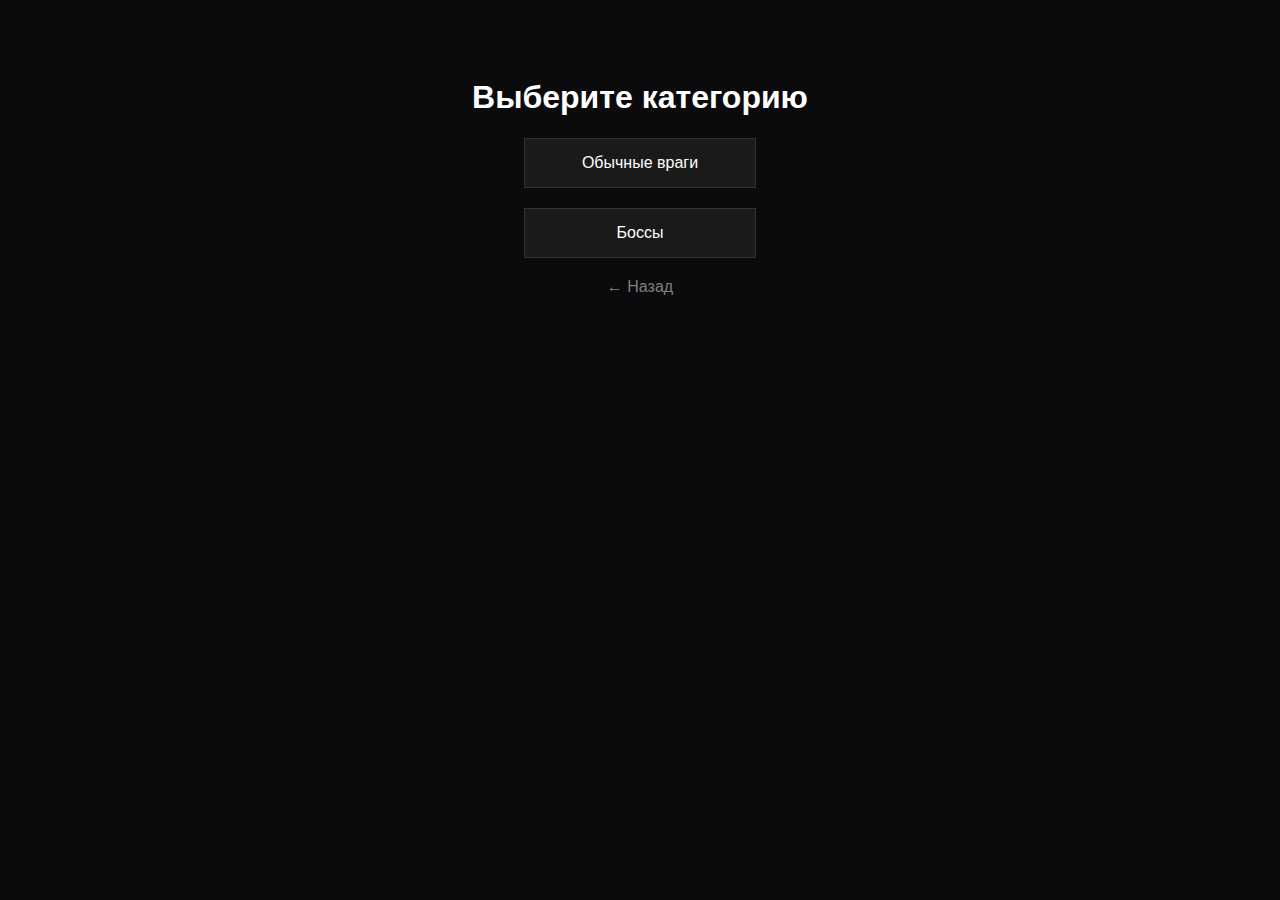
<file: Hollow_knight_Guide/templates/enemies_menu.html>
<!DOCTYPE html>
<html>
<head>
    <title>Враги</title>
    <style>
        body { background: #0b0b0d; color: white; text-align: center; font-family: sans-serif; padding-top: 50px; }
        .btn { display: block; width: 200px; margin: 20px auto; padding: 15px; background: #1a1a1a; color: white; text-decoration: none; border: 1px solid #333; }
        .btn:hover { background: #333; }
    </style>
</head>
<body>
    <h1>Выберите категорию</h1>
    <a href="/enemies/common" class="btn">Обычные враги</a>
    <a href="/enemies/bosses" class="btn">Боссы</a>
    <a href="/" style="color: gray; text-decoration: none;">← Назад</a>
</body>
</html>
</file>
